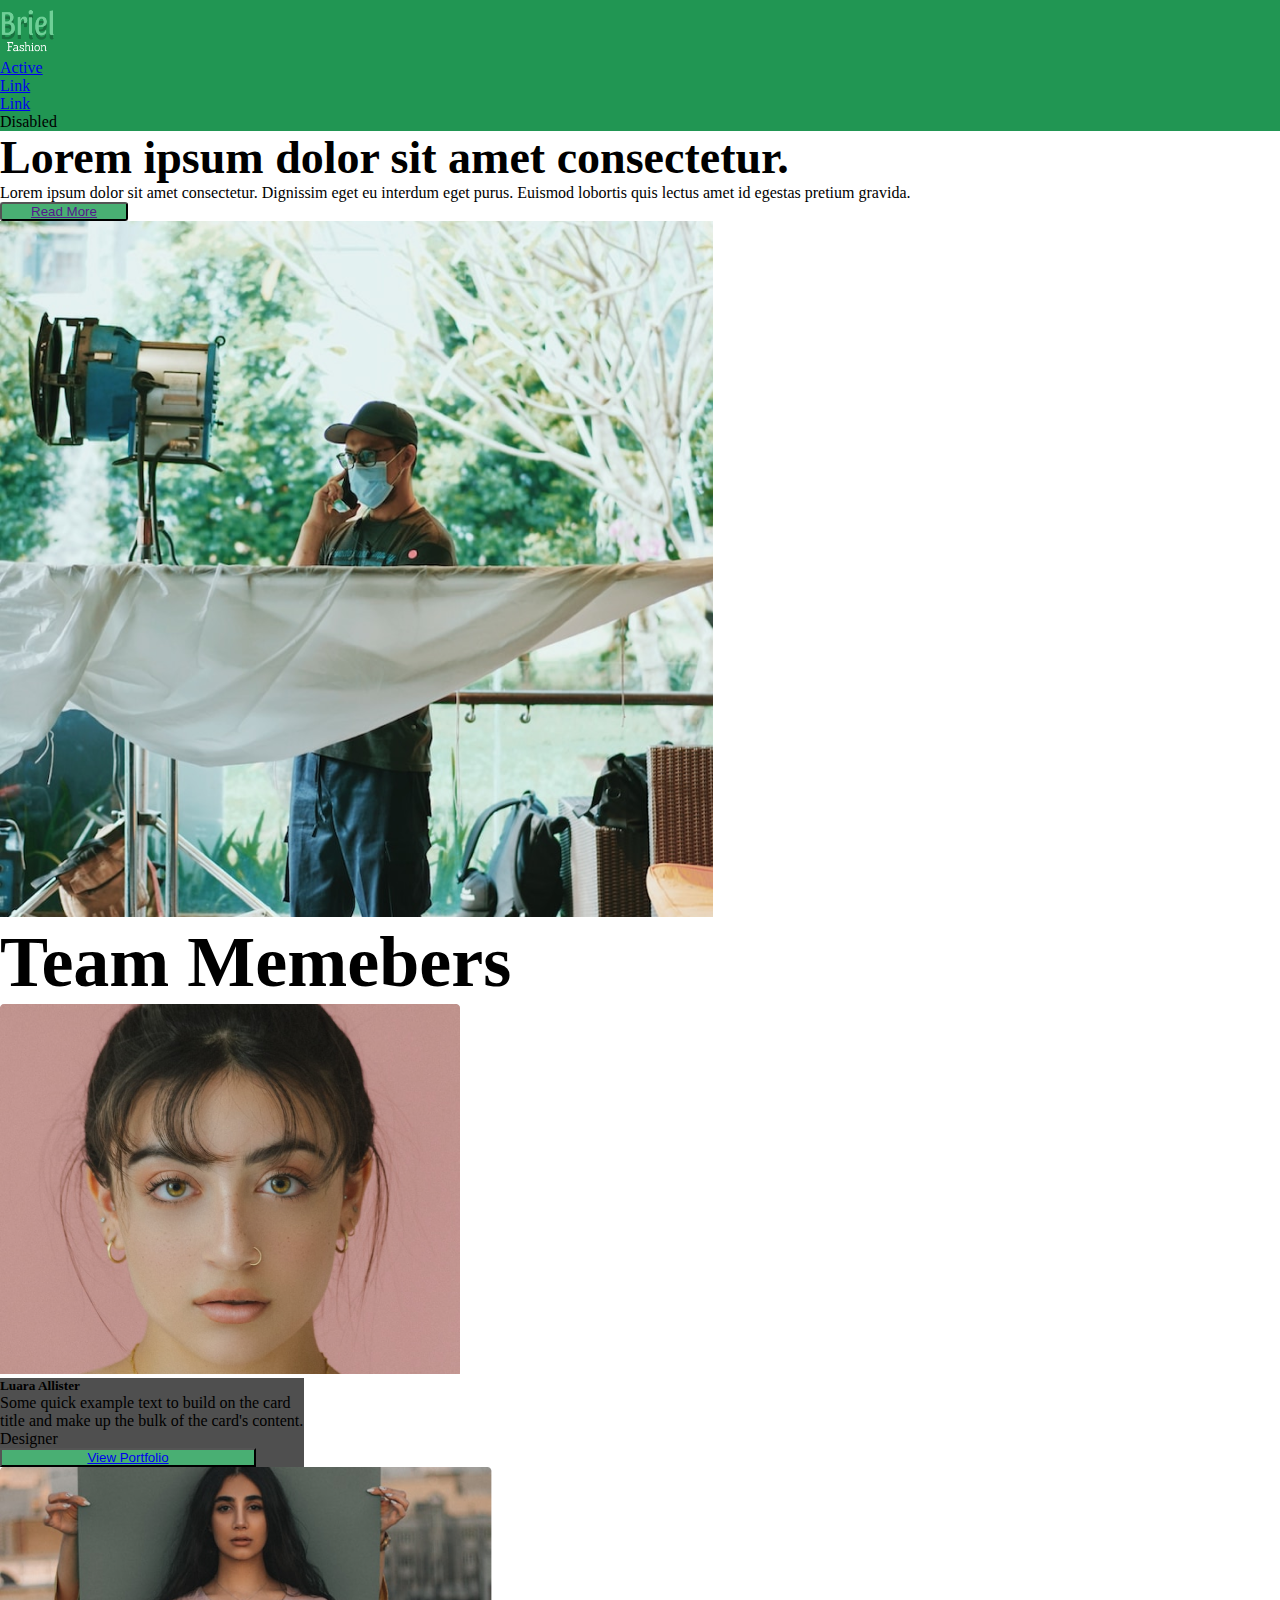
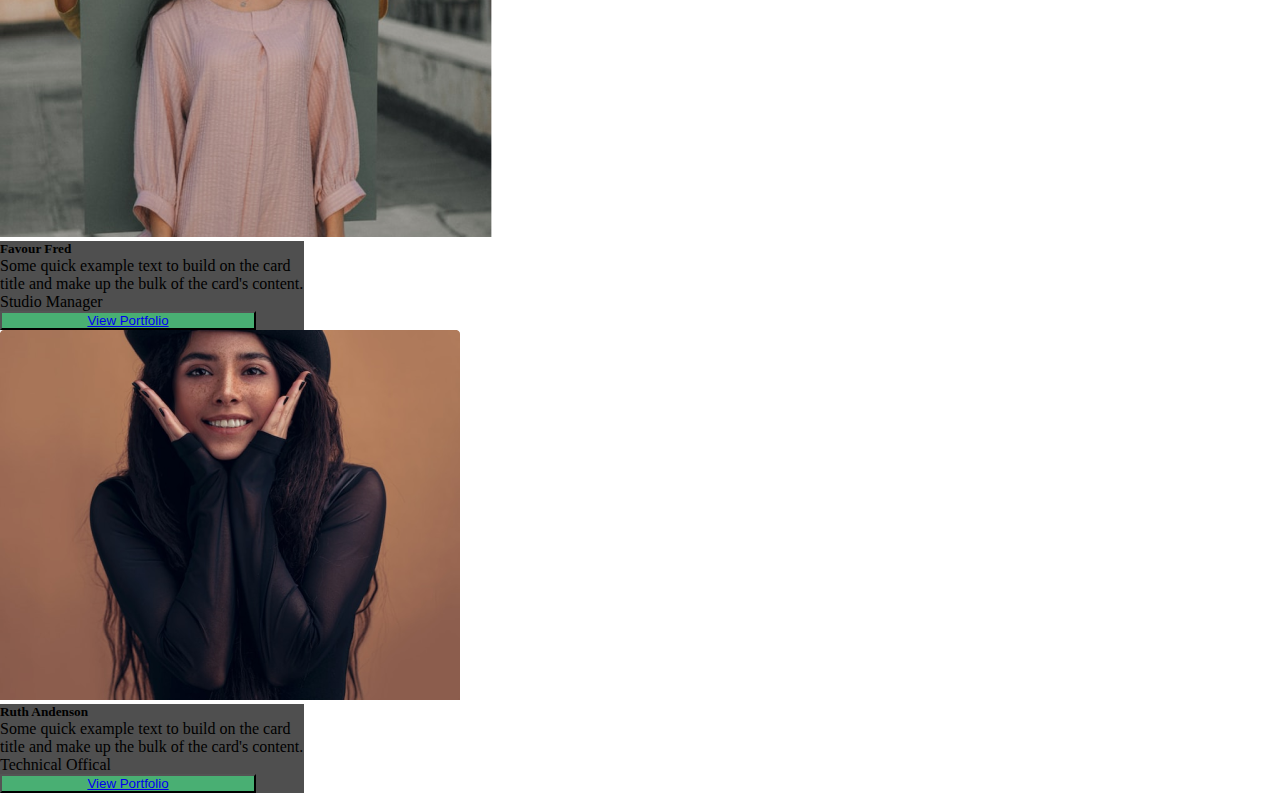
<file: brielFashion.html>
<!DOCTYPE html>
<html lang="en">
  <head>
    <meta charset="UTF-8" />
    <meta http-equiv="X-UA-Compatible" content="IE=edge" />
    <meta name="viewport" content="width=device-width, initial-scale=1.0" />
    <link rel="stylesheet" href="./SASS/style.min.css" />
    <link href="https://cdn.jsdelivr.net/npm/bootstrap@5.2.3/dist/css/bootstrap.min.css" rel="stylesheet" integrity="sha384-rbsA2VBKQhggwzxH7pPCaAqO46MgnOM80zW1RWuH61DGLwZJEdK2Kadq2F9CUG65" crossorigin="anonymous">
    <title>Document</title>
  <link rel="stylesheet" href="./SASS/style.min.css">
  </head>
  </head>
  <body>

      <!-- Navigation Section Starts -->
      <header>
           <nav class="navbar NavBgColor">
           <div class="container">
           <a class="navbar-brand me-5" href="#">
          <img src="./images/Homeimg/NavBarLogo.png" alt="Logo" width="55" height="55" class="d-inline-block align-text-top">
        </a>
    <!-- NavMenu Section Starts -->
      <ul class="nav justify-content-end  ">
            <li class="nav-item">
              <a class="nav-link active text-white" aria-current="page" href="#">Active</a>
            </li>
            <li class="nav-item">
              <a class="nav-link text-white" href="#">Link</a>
            </li>
            <li class="nav-item">
              <a class="nav-link text-white" href="#">Link</a>
            </li>
            <li class="nav-item">
              <a class="nav-link text-white ">Disabled</a>
            </li>
      </ul>
  <!-- NavMenu Section Ends -->
  </div>
  
</nav>
      </header>
      <!-- Navigation Section Ends -->

      
   <!-- Hero Section Starts -->
   <section class="container align pb-5 heroSection">
      <div class="row mt-5 pt-5 mb-5">
            <!-- First Column Starts  -->
            <div class="col-lg-6 col-md-12 col-sm-12 align-self-center">
                  <h1 class="mb-3 heroHeader">
                        Lorem ipsum dolor sit amet consectetur. 
                  </h1>
                  <p class="mb-3 heroParagraph">Lorem ipsum dolor sit amet consectetur.
                        Dignissim eget eu interdum eget purus.
                        Euismod lobortis quis lectus amet id egestas pretium gravida.
                  </p>
                  <!-- <button class="btn btn-success rounded-1 w-25 mb-5"><a class="text-white nav-link" href="">Read More</a></button> -->
                  <button type="button" class="border-0 p-2 mb-4 heroBtnColor"><a class="text-white nav-link" href="">Read More</a></button>
            </div>
            <!-- First Column Ends  -->
            <!-- second Column Starts  -->
            <div class="col-lg-6 col-md-12 col-sm-12">
                  <img class="img-fluid lg-w-50" src="./images/Homeimg/heroImg.png" alt="">
            </div>
            <!-- Second Column Ends  -->
      </div>
 </section>
   <!-- Hero Section Ends -->


      <!-- Teams Section Starts -->

      <section class="container pt-5 pb-5">
            <div class="pb-5 text-center teamTitle">
               <h2>Team Memebers</h2>
           </div>
            <!-- Team Card Secion Starts -->
            <div class="row">
                  <!-- First team card Section Starts -->
                  <div class="col-lg-4 ">
                        <div class="card" style="width: 19rem;">
                              <img src="./images/Homeimg/teamOneImg.png"       class="card-img-top rounded-0" alt="...">
                              <div class="card-body cardBgColor rounded-2 ">
                        
                                         <div class="text-white">
                                           <h5 class="card-title fs-3">Luara Allister</h5>
                                          <p class="card-text">Some quick    example text to build on the card title and make up the bulk of the card's content.                 
                                          </p>
                                          <aside class="text-end mb-2">
                                                Designer
                                          </aside>
                                         </div>
                             
                                   <div class="d-flex justify-content-center ">
                                     <button  class="cardBtnColor border-0 p-2 ">
                                     <a  class="text-white text-decoration-none"href="#">View Portfolio</a>
                                   </button>
                                   </div>
                              </div>
                        </div>
                  </div>
                  <!-- First team card Section Ends -->

                  <!-- 2nd team card Section Starts -->
                    <div class="col-lg-4">
                        <div class="card" style="width: 19rem;">
                              <img src="./images/Homeimg/teamTwoImg.png"       class="card-img-top" alt="...">
                              <div class="card-body cardBgColor  rounded-2 ">
                        
                                          <div class="mb-3 text-white">
                                                <h5 class="card-title fs-3">Favour Fred</h5>
                                                <p class="card-text">Some quick    example text to build on the card title and make up the bulk of the card's content.                 
                                                </p>
                                                <aside class="text-end mb-2">
                                                      Studio Manager
                                                </aside>
                                          </div>
                             
                                   <div class="d-flex justify-content-center">
                                     <button  class="cardBtnColor border-0 p-2  ">
                                     <a  class="text-white text-decoration-none"href="#">View Portfolio</a>
                                   </button>
                                   </div>
                              </div>
                        </div>
                  </div>
                  <!-- 2nd team card Section Ends -->

                  <!-- 3rd team card Section Starts -->
                   <div class="col-lg-4">
                        <div class="card" style="width: 19rem;">
                              <img src="./images/Homeimg/team3rdImg.png"       class="card-img-top" alt="...">
                              <div class="card-body cardBgColor  rounded-2 ">
                        
                                        <div class="text-white">
                                                <h5 class="card-title fs-3">Ruth Andenson</h5>
                                                <p class="card-text">Some quick    example text to build on the card title and make up the bulk of the card's content.                 
                                                </p>
                                                <aside class="text-end mb-2">
                                                Technical Offical
                                                </aside>
                                        </div>
                             
                                   <div class="d-flex justify-content-center">
                                     <button  class="cardBtnColor border-0 p-2  ">
                                     <a  class="text-white text-decoration-none"href="#">View Portfolio</a>
                                   </button>
                                   </div>
                              </div>
                        </div>
                  </div>
                  <!--3rd team card Section Ends -->
            </div>
            <!-- Team Card Secion Ends -->
      </section>

      <!-- Teams Section Ends -->















<!-- 
       <footer class="footerColor h-100 p-5">
            <section class="row container mx-auto text-white h-100">
                  <div class="col-4 bg-primary">
                        Navbar
                  </div>
                  <div class="col-4 bg-danger">
                        Company
                  </div>
                  <div class="col-4">
                        <div class="row">
                              <div class="col bg-warning">Privacy</div>
                              <div class="col bg-dark text-white">Help</div>
                        </div>
                        <div class="row bg-secondary">Icons</div>
                  </div>
            </section>
       </footer> -->




       <script src="https://cdn.jsdelivr.net/npm/bootstrap@5.2.3/dist/js/bootstrap.bundle.min.js" integrity="sha384-kenU1KFdBIe4zVF0s0G1M5b4hcpxyD9F7jL+jjXkk+Q2h455rYXK/7HAuoJl+0I4" crossorigin="anonymous"></script>
  </body>
</html>
</file>
<file: SASS/style.min.css>
*{padding:0;margin:0;box-sizing:border-box}.heroSection .heroHeader{font-family:"Lato";font-style:normal;font-weight:700;font-size:2.875rem}.heroSection .heroParagraph{font-family:"Lato";font-style:normal;font-weight:400}.teamTitle{font-family:"Lato";font-style:normal;font-weight:700;font-size:3rem}.heroBtnColor{background:#49af73;border-radius:3px;width:10vw}.cardBtnColor{background-color:#49af73;width:20vw}.cardBgColor{background-color:#4f4f4f}.NavBgColor{background-color:#219653 !important}
/*# sourceMappingURL=style.min.css.map */
</file>
